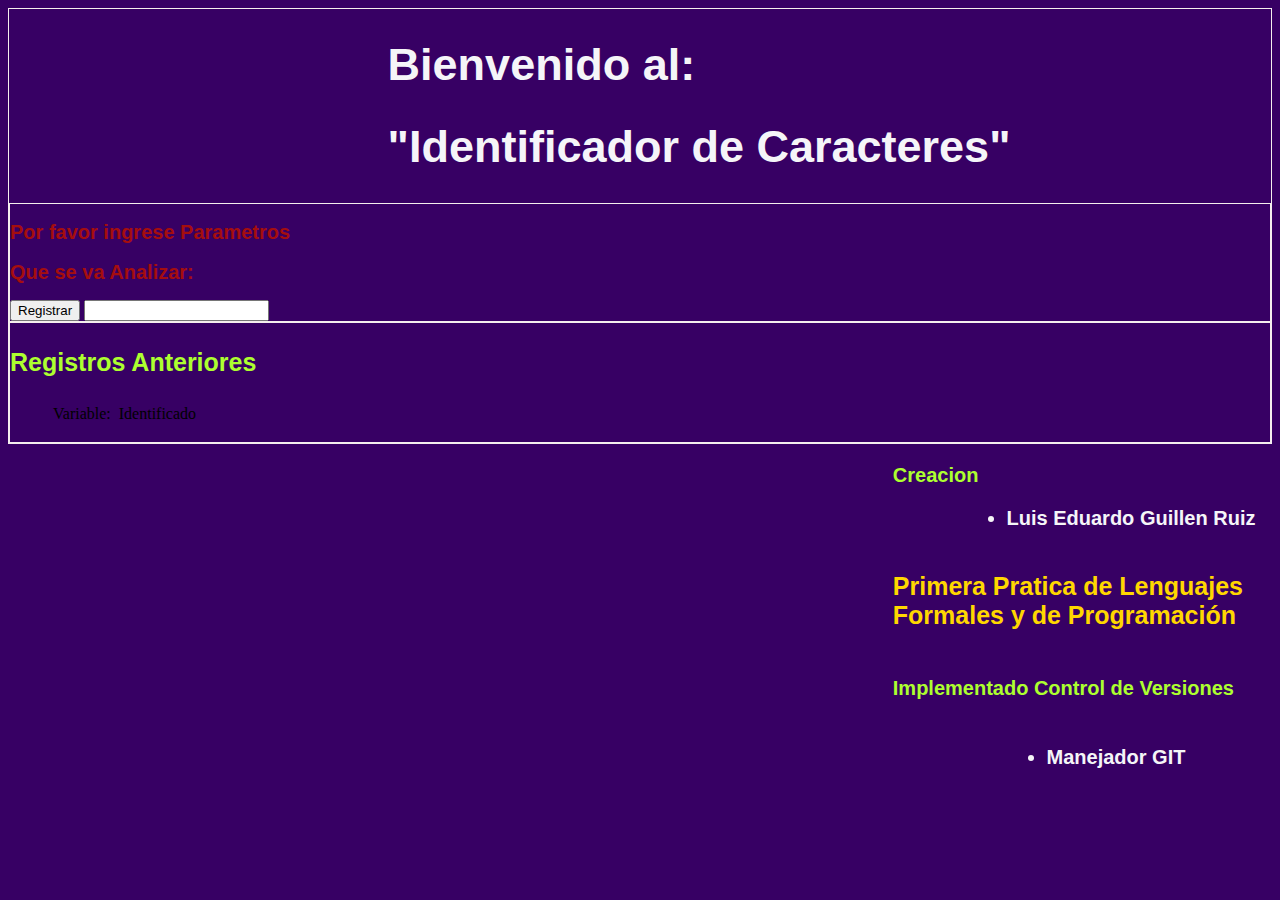
<file: Practica1.html>
<!DOCTYPE html>
<html lang="es">
<head>
  <title>Practica de Identificador (Lenguajes Formales)</title>
  <meta charset="UTF-8">
    <meta name="viewport" content="width=device-width, initial-scale=1.0">
    <meta http-equiv="X-UA-Compatible" content="ie=edge">
    <link rel="stylesheet" href="./Practica1.css" type="text/css">
   </head>
<body>
    <div class="contenedor">
        <header>
        <h1>Bienvenido al:</h1>
        <h1>"Identificador de Caracteres"</h1>
        
        </header>
        <section>
            <article class="contenedor"> 
                <div class="contenedor1">
                <h2>Por favor ingrese Parametros</h2>
                 <h2>Que se va Analizar:</h2>
                <auxiliar id="pantalla" width="960px" height="450px"> 
                </auxiliar>
                    <button id="boton" type="reset" onclick="analizar();">Registrar</button>
                <input type="text" id="No.1">
                <!-- <button class="btn" onclick="d()">Resultado</button>!-->
            </div>
            </article>
            
            <article class="contenedor">
                <div class="contenedor3">
                    <h3>Registros Anteriores</h3>
                <ul> 
                    <div id="his">
                        <table id="tbl">
                            <thead>
                            <tr>
                                <td>    Variable:</td>
                                <td> </td>
                                <td>    Identificado</td>
                            </tr>
                        </thead>
                        </table>

                    </div>
                </ul>
                </div>
            </article>
        </section>
    </div>
    <footer class="contenedorleft">
      <p>Creacion</p>
      
      <div class="contenedorleft2">
              <li>Luis Eduardo Guillen Ruiz</li>
      </div>
   
      <h5>Primera Pratica de Lenguajes Formales y de Programación</h5>
      <h6>Implementado Control de Versiones</h6>

      <div class="contenedorleft2">
          <ul>
              <div id="GIT"></div>
               <li>Manejador GIT</li>
               
          </ul>
      </div>
   </footer>
    <script type="text/javascript" src="./Practica1.js"></script>
</body>
</html>
</file>
<file: Practica1.css>
h1{
    margin-left: 30%;
    width: 1000;
    font-size: 45px;
    font-family: 'Arial', Times, serif;
    font-weight: bold;
    color: rgb(245, 245, 248);

}
body{
    background-color: rgb(55, 0, 100) 
}
p{
    font-size: 20px;
    font-family: 'Arial', Times, serif;
    font-weight: bold;
    color: greenyellow;
}
li{
    font-size: 20px;
    font-family: 'Arial', Times, serif;
    font-weight: bold;
    color: rgb(245, 245, 248) 
}
h2{
    font-size: 20px;
    font-family: 'Arial', Times, serif;
    font-weight: bold;
    color: #a50e0e;
    
}
h3{
    font-size: 25px;
    font-family: 'Arial', Times, serif;
    font-weight: bold;
    color: greenyellow;
}
h4{
    font-size: 25px;
    font-family: 'Arial', Times, serif;
    font-weight: bold;
    color: greenyellow;
}
h5{
    font-size: 25px;
    font-family: 'Arial', Times, serif;
    font-weight: bold;
    color: gold;
}
h6{
    font-size: 20px;
    font-family: 'Arial', Times, serif;
    font-weight: bold;
    color: greenyellow;
}
    
.contenedor{
    width: 146;
    display: block;
    margin: auto;
    border: 1px solid #f5eeee;
}
.ingresar2{
    width: 80;
    display: block;
    margin: auto;
    border: 1px solid #a50e0e;
}

.contenedorleft{
    margin-left: 70%;   
    font-size: 25px;
    font-family: 'Arial', Times, serif;
    font-weight: bold;
    color: chartreuse;
}

.contenedorleft2{
    margin-left: 30%;   
    font-size: 25px;
    font-family: 'Arial', Times, serif;
    font-weight: bold;
    color: chartreuse;
}
</file>
